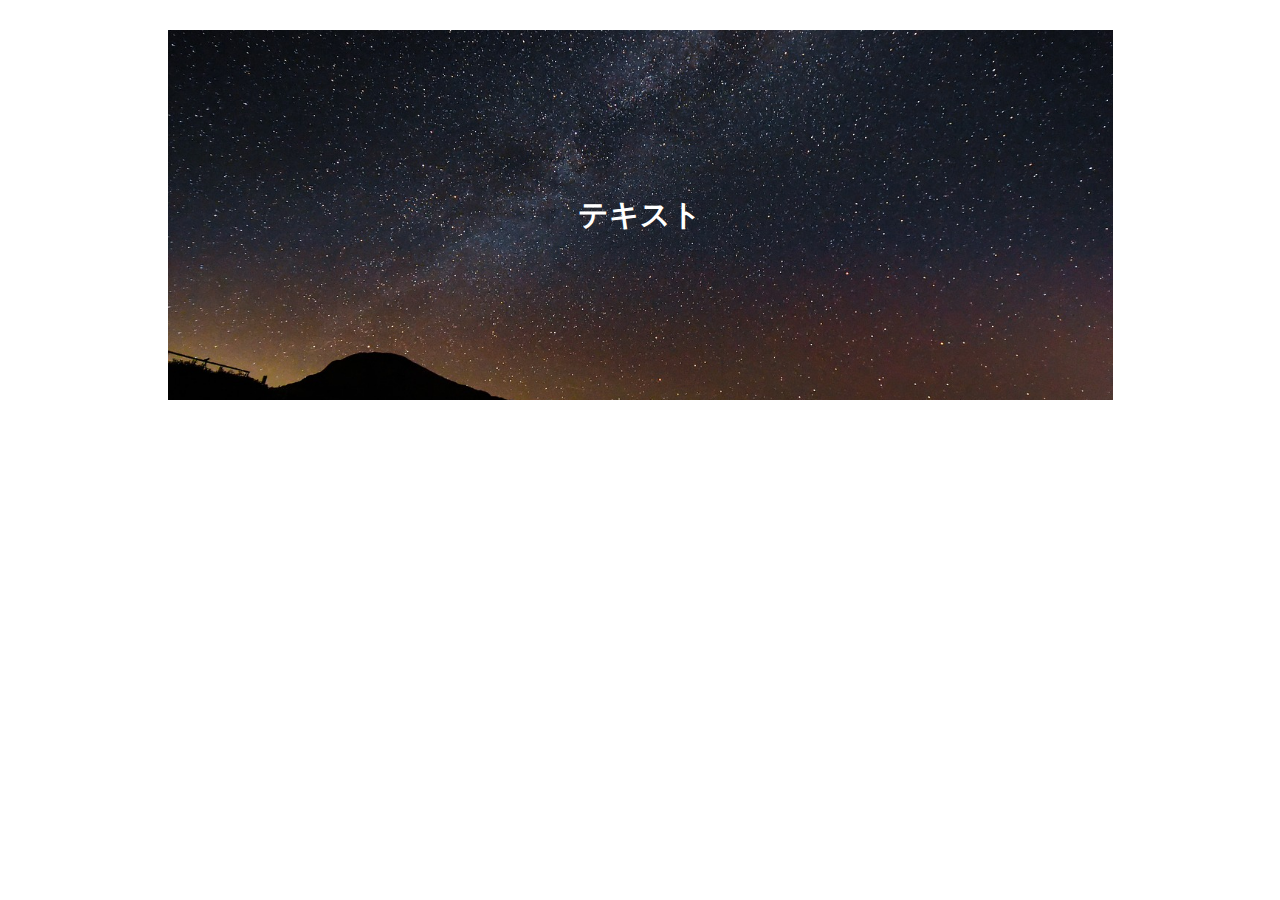
<file: camp_kadai/index.html>
<!DOCTYPE html>
<html lang="ja">
<head>
  <meta charset="UTF-8">
  <meta name="viewport" content="width=device-width, initial-scale=1.0">
  <meta http-equiv="X-UA-Compatible" content="ie=edge">
  <title>Document</title>
  <link rel="stylesheet" href="css/style.css">
</head>
<body>
  <!-- この中に書く -->
  <!-- 問題1 -->
  <div class='box1'>
    <P>テキスト</P>




  <!-- この中に書く -->
</body>
</html>
</file>
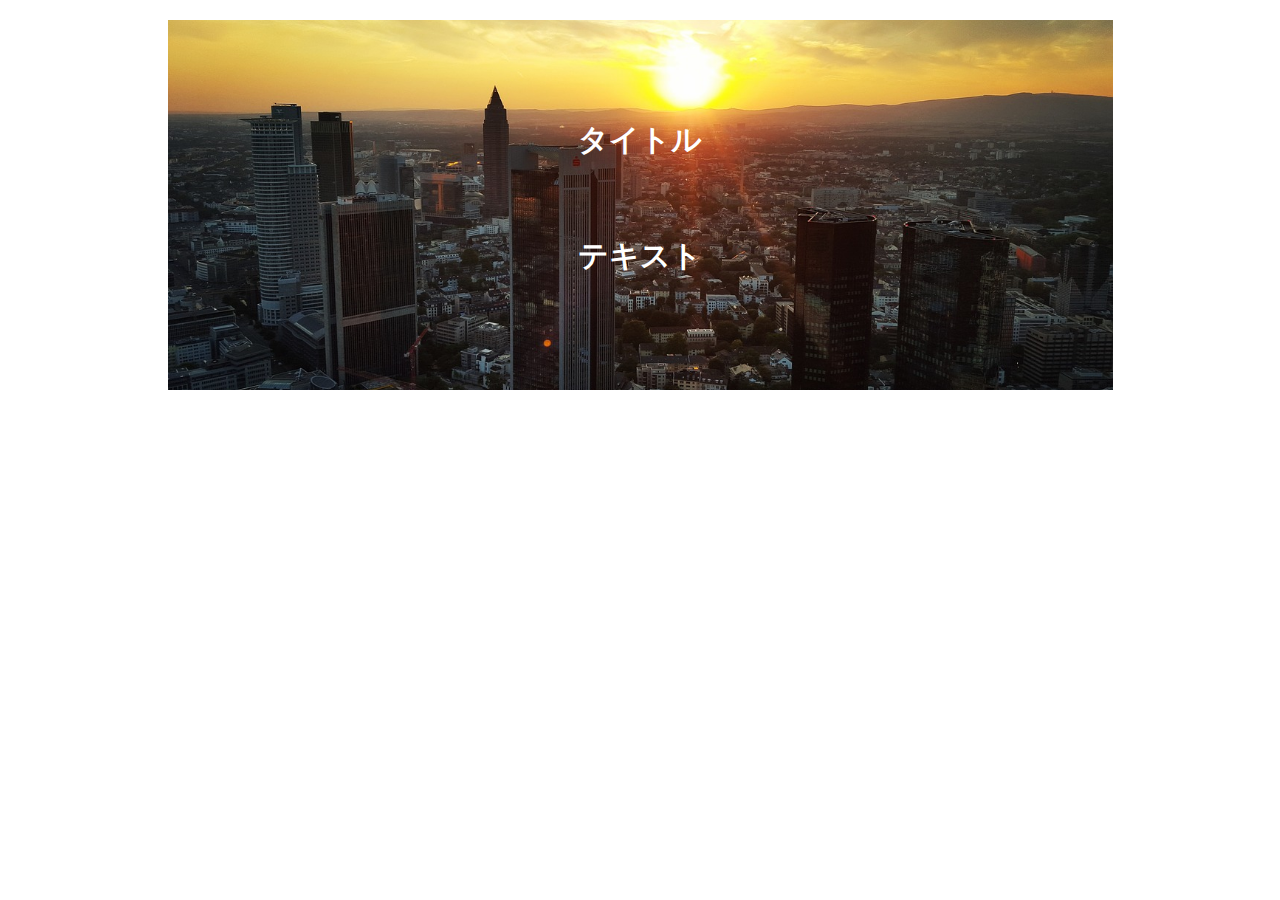
<file: camp_kadai/index2.html>
<!DOCTYPE html>
<html lang="ja">
<head>
  <meta charset="UTF-8">
  <meta name="viewport" content="width=device-width, initial-scale=1.0">
  <meta http-equiv="X-UA-Compatible" content="ie=edge">
  <title>Document</title>
  <link rel="stylesheet" href="css/style2.css">
</head>
<body>
  <!-- この中に書く -->
  <!-- 問題1 -->
  <div class='box1'>
    <h1>タイトル</h1>
    <P>テキスト</P>




  <!-- この中に書く -->
</body>
</html>
</file>
<file: camp_kadai/css/style.css>
.box1{
    width: 945px;
    height: 370px;
    background: red;
    background-image: url("../img/01.jpg");
    background-repeat: no-repeat;
    background-position: center center;
    background-size: cover;
    /* margin-right: auto;
    margin-left: auto; */
    margin: 0 auto;

    /* 短いバージョン */
  /* background: url("../img/01.jpg") no-repeat center center;*/
  /*background-size: cover;*/
}
p {
    color: white;
    font-size: 30px;
    font-weight: bold;
    text-align: center;
    padding-top: 165px;

}
</file>
<file: camp_kadai/css/style2.css>
.box1{
    width: 945px;
    height: 370px;
    background: red;
    background-image: url("../img/02.jpg");
    background-repeat: no-repeat;
    background-position: center center;
    background-size: cover;
    /* margin-right: auto;
    margin-left: auto; */
    margin: 0 auto;

    /* 短いバージョン */
  /* background: url("../img/01.jpg") no-repeat center center;*/
  /*background-size: cover;*/
}
h1{
  color: white;
    font-size: 30px;
    font-weight: bold;
    text-align: center;
    padding-top: 100px;

}

p {
    color: white;
    font-size: 30px;
    font-weight: bold;
    text-align: center;
    padding-top: 45px;

}
</file>
